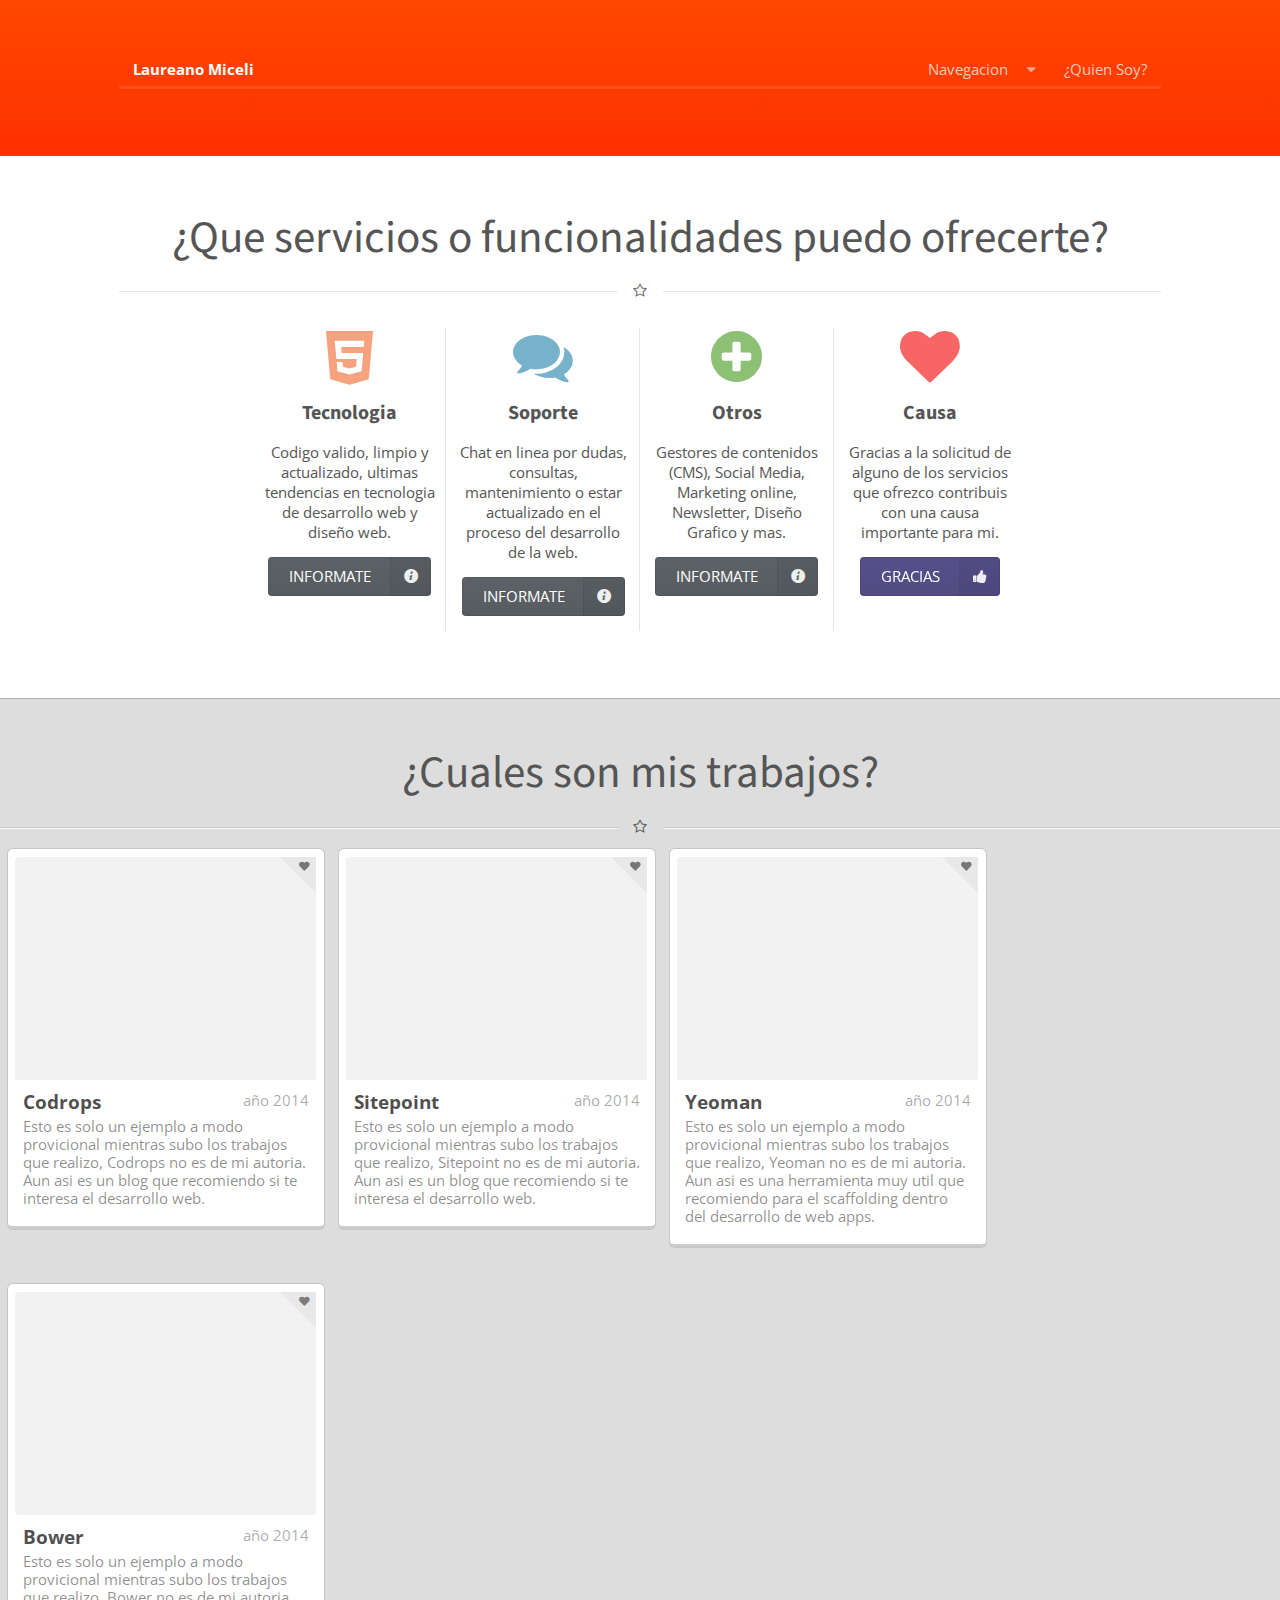
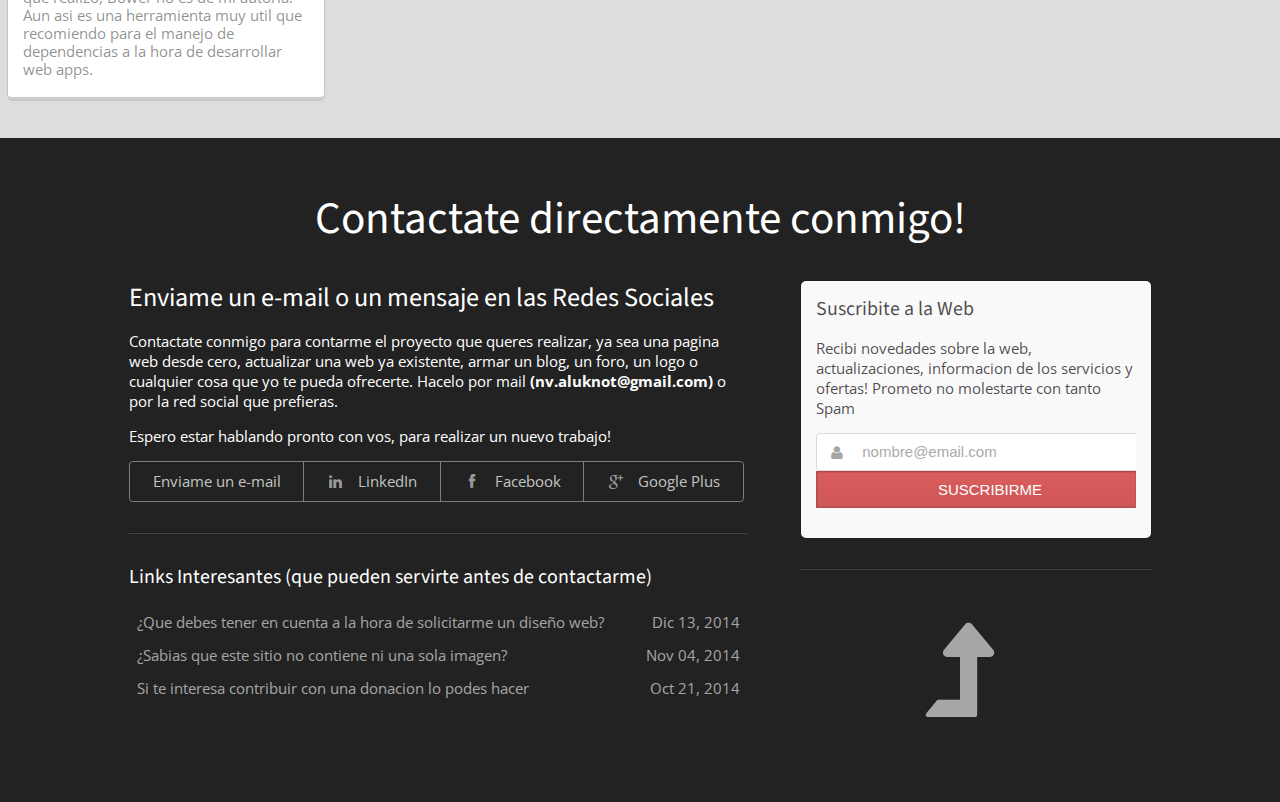
<file: index.html>
<!DOCTYPE html><html id=top><head><!-- Standard Meta --><meta charset=utf-8><meta http-equiv=X-UA-Compatible content="IE=edge,chrome=1"><meta name=viewport content="width=device-width, initial-scale=1.0, maximum-scale=1.0"><!-- Site Properities --><title>Laureano Miceli</title><link href="http://fonts.googleapis.com/css?family=Source+Sans+Pro:400,700|Open+Sans:300italic,400,300,700" rel=stylesheet type=text/css><link rel=stylesheet type=text/css href=css/semantic.min.css><link rel=stylesheet type=text/css href=css/hover.min.css><link rel=stylesheet type=text/css href=css/style.min.css></head><body id=home><div class="ui inverted page grid masthead segment"><div class=column><div class="inverted secondary pointing ui menu"><div id=mylogo class="header item">Laureano Miceli</div><div class="right menu"><div class="ui top right pointing mobile dropdown link item">Menu <i class="dropdown icon"></i><div class=menu><a href=#servicios class=item>Servicios</a> <a href=#portfolio class=item>Portfolio</a> <a href=#contactme class=item>Contactame</a></div></div><div class="ui dropdown link item">Navegacion <i class="dropdown icon"></i><div class=menu><a href=#servicios class=item>Servicios</a> <a href=#portfolio class=item>Portfolio</a> <a href=#contactme class=item>Contactame</a></div></div><a href=#quiensoy rel=whoiam class=item>¿Quien Soy?</a></div></div><div id=banner class="ui hidden transition information"><h1 class="ui inverted header">Diseño Web a Medida</h1><p>Te desarrollo y te diseño la web a tu medida, con el contenido, con la forma y con los colores que quieras</p><div class="large basic inverted animated fade ui button"><a class="visible content">Precios Accesibles</a> <a href=#contactme class="hidden content">Contactame!</a></div></div></div></div><div id=quiensoy class="ui page grid overview segment" style="display: none;"><div class=row><div class=column><h1 class="center aligned ui header">¿Quien Soy?</h1><div class="ui horizontal divider"><i class="empty star icon"></i></div></div></div><div class=row><div class="center aligned four wide column"><div class="ui circular image"><img src=files/perfil.jpg></div></div><div class="twelve wide column normalpage"><p>Que tal, me llamo <b>Laureano Miceli</b></p><p>Soy un desarrollador web situado en Argentina, Buenos Aires (Capital Federal). Me especializo principalmente en el <i>front-end</i> pero tambien me desenvuelvo como <i>back-end</i>. Generalmente me ocupo de proyectos personales, que en breve los podran ver en el sector de la web donde muestro <a href=#portfolio>mis trabajos realizados</a>, en cuanto los termine y los ponga online.</p><p>Me he dedicado al aprendizaje del desarrollador web por un largo tiempo, lamentablemente perdi varios de esos trabajos personales que hice en el pasado, entre ellos he creado y manejado durante varios años una comunidad de juegos con servidores y un foro bastante grande. Por motivos personales y falta de tiempo me tuve que ausentar de todo ello y del desarrollador web. Sin embargo aqui estoy, hace unos meses que volvi ya que me encuentro sin trabajo y me gusta mucho el hacer webs e idear proyectos. Aparte de que humildemente me considero bueno en esto, me estoy adaptando a las nuevas tecnologias ya que en los ultimos años hubieron cambios muy importantes en este mundillo. Buenos cambios, pero que lleva su tiempo acomodarse a estas nuevas tendencias cuando uno estaba acostumbrado a manejarse de otra manera.</p><p>Algunas de las tecnologias que utilizo a la hora de realizarlos son:</p><div class="ui bulleted divided list"><div class=item><a class=top-item>HTML5/CSS3</a><div class=list><a class=item>Semantic-UI</a> <a class=item>GroundworkCSS 2</a></div></div><div class=item><a class=top-item>Javascript</a><div class=list><a class=item>jQuery</a> <a class=item>AngularJS</a> <a class=item>AJAX</a> <a class=item>CoffeeScript</a></div></div><div class=item><a class=top-item>Celulares</a><div class=list><a class=item>Phonegap</a> <a class=item>Ionic</a></div></div><div class=item><a class=top-item>PHP</a><div class=list><a class=item>Laravel (favorito)</a> <a class=item>CodeIgniter</a></div></div><div class=item><a class=top-item>Base de Datos</a><div class=list><a class=item>MySQL</a> <a class=item>FireBase (en aprendizaje)</a></div></div><div class=item><a class=top-item>Utilidades</a><div class=list><a class=item>GitHub</a> <a class=item>Node.js</a> <a class=item>Yeoman</a> <a class=item>Grunt</a> <a class=item>Gulp</a> <a class=item>Bower</a></div></div></div><p>Me manejo en el entorno de <b>Windows 8.1</b>, principalmente por cuestiones de comodidad, sin menospreciar a <b>Linux</b> del cual tengo un muy buen concepto pero solo lo utilice para administrar servidores por cuestiones de rendimiento que se requerian. Utilizo varios editores de codigo dependiendo la circustancia, entre ellos <a href=http://www.sublimetext.com/3 target=_blank>Sublime Text 3</a>, <a href="https://atom.io/" target=_blank>Atom</a> y mi favorito <a href="http://brackets.io/">Backets</a>, no soy muy partidario de IDËs pero he usado <b>Dreamweaver</b> hace un tiempo. Entre varios plugins que utilizo para los editores de codigo cabe señalar a <a href="http://emmet.io/" target=_blank>Emmet</a>. Otra cuestion a mencionar es que tambien desarrollo <b>aplicaciones para celulares</b>, pero es algo mas reciente y de lo cual estoy aprendiendo.</p><p>Fuera de lo que soy como desarrollador web en mis tiempos libres juego con la mezcla de musica electronica, con los controladores <b>X1</b> y <b>Z1</b>. Tengo una perra <b>Magyar Vizsla</b> hermosa que me acompaña incondicionalmente llamada <a href=ajax/yshna.html rel=modal target=_blank>Yshna</a>. Y una novia con un corazon unico y muy especial, con quien comparto gran parte de mi vida.</p><p>Me gusta mucho la lectura de libros, generalmente ensayos que traten un tema particular. Algunos de los que he leido fueron: <b>El psicoanálisis ¡vaya timo!</b>, <b>Introducción a la epistemología objetivista</b>, <b>Fin del Juego</b>, <b>Los dragones del Edén</b>, <b>The Long Hard Road out of Hell</b>, <b>El señor de los venenos</b>. Actualmente estoy leyendo <b>El mundo y sus demonios</b> que me parece <i>excelente</i>, una palabra que podemos asociar indiscutiblemente con el autor del libro, <a href=http://es.wikipedia.org/wiki/Carl_Sagan target=_blank>Carl Sagan</a>. Y a su vez tengo la mirada fijada de los futuros libros que quiero leer que serian: <b>Ágilmente</b> y <b>Zen y el arte del mantenimiento de la motocicleta</b> que me lo regalo un amigo.</p><p>Me encanta escuchar musica, de todo tipo, para trabajar, para relajarme, para divertirme, viva la musica! y algunas de las bandas o artistas que me gustan, mezclando todo tipo de generos, son: <a href="https://www.youtube.com/watch?v=PERf5un2nC0" target=_blank>Unknown Mortal Orchestra</a>, <a href="https://www.youtube.com/watch?v=0uC25NIR3gM" target=_blank>BADBADNOTGOOD</a>, <a href="https://www.youtube.com/watch?v=putV0bUORp4" target=_blank>James Blake</a>, <a href="https://www.youtube.com/watch?v=zileXIdVc00" target=_blank>Richard Hawley</a>, <a href="https://www.youtube.com/watch?v=wIyGBQW_9Pc" target=_blank>Grizzly Bear</a>, <a href="https://www.youtube.com/watch?v=HkNwuY2JUHQ" target=_blank>Connan Mockasin</a>, <a href="https://www.youtube.com/watch?v=C3--OW7Vi3E" target=_blank>Omar Rodríguez López</a>, <a href="https://www.youtube.com/watch?v=D_F3mp01HVA" target=_blank>Dusty Kid</a>, <a href="https://www.youtube.com/watch?v=EH_OtOqrrAA" target=_blank>Devendra Banhart</a>, <a href="https://www.youtube.com/watch?v=IxCwilZwA1s" target=_blank>Coil</a>, <a href="https://www.youtube.com/watch?v=wo8aSo5Tv1E" target=_blank>Air</a>, <a href="https://www.youtube.com/watch?v=RS93SXk951k" target=_blank>Tame Impala</a>, <a href="https://www.youtube.com/watch?v=cfdqzVYt8Do" target=_blank>Mogwai</a>, <a href="https://www.youtube.com/watch?v=CaaLhFlK32s" target=_blank>Lana del Rey</a>, <a href="https://www.youtube.com/watch?v=mNk9cbJqtjs" target=_blank>Tosca</a>, <a href="https://www.youtube.com/watch?v=DrtWt7fDOdM" target=_blank>Boards of Canada</a>, <a href="https://www.youtube.com/watch?v=woAcXSMyCEw" target=_blank>Deftones</a>, <a href="https://www.youtube.com/watch?v=tb33pEpsYR8" target=_blank>Marilyn Manson</a>, <a href="https://www.youtube.com/watch?v=qw2LU1yS7aw" target=_blank>Slipknot</a>, <a href="https://www.youtube.com/watch?v=ZpvjMU8VbaE" target=_blank>Babasónicos</a>, <a href="https://www.youtube.com/watch?v=5XcrCSDQKII" target=_blank>Juana Molina</a>, <a href="https://www.youtube.com/watch?v=kqJ2iZ8HJcc" target=_blank>Little People</a>, <a href="https://www.youtube.com/watch?v=hf-B3Y3B0TQ" target=_blank>Arctic Monkeys</a>, <a href="https://www.youtube.com/watch?v=2iyAmfp3ZWA" target=_blank>The Black Keys</a>, <a href="https://www.youtube.com/watch?v=xhqXSoyPQZk" target=_blank>The Kooks</a>, y un larguisimo etcetera.</p></div></div></div><div id=servicios class="ui page grid overview segment"><div class=row><div class=column><h1 class="center aligned ui header">¿Que servicios o funcionalidades puedo ofrecerte?</h1><div class="ui horizontal divider"><i class="empty star icon"></i></div></div></div><div class="ui two wide column"></div><div class="twelve wide column"><div class="ui four column center aligned stackable divided grid"><div class=column><div class="ui icon header"><i class="html5 push link icon"></i> Tecnologia</div><p>Codigo valido, limpio y actualizado, ultimas tendencias en tecnologia de desarrollo web y diseño web.</p><p><a class="ui black right labeled icon button" rel=modal href=ajax/tecnologia.html>Informate <i class="info basic icon"></i></a></p></div><div class=column><div class="ui icon header"><i class="chat buzz link icon"></i> Soporte</div><p>Chat en linea por dudas, consultas, mantenimiento o estar actualizado en el proceso del desarrollo de la web.</p><p><a class="ui black right labeled icon button" rel=modal href=ajax/soporte.html>Informate <i class="info basic icon"></i></a></p></div><div class=column><div class="ui icon header"><i class="add sign wobble-skew link icon"></i> Otros</div><p>Gestores de contenidos (CMS), Social Media, Marketing online, Newsletter, Diseño Grafico y mas.</p><p><a class="ui black right labeled icon button" rel=modal href=ajax/otros.html>Informate <i class="info basic icon"></i></a></p></div><div class=column><div class="ui icon header"><i class="heart pulse-grow link icon"></i> Causa</div><p>Gracias a la solicitud de alguno de los servicios que ofrezco contribuis con una causa importante para mi.</p><p><a class="ui pulse-grow purple right labeled icon button" rel=modal href=ajax/causa.html>Gracias <i class="thumbs up icon"></i></a></p></div></div></div></div><div id=portfolio class="ui works items"><div class=row><div class=column><h1 class="center aligned ui header">¿Cuales son mis trabajos?</h1><div class="ui horizontal divider"><i class="empty star icon"></i></div></div></div><div class=item><div class="ui image dimmable"><div class="ui dimmer"><div class=content><div class=center><h3 class="ui header">HTML5/CSS3</h3><a rel=incrementer id=codrops class="ui purple button" href=http://tympanus.net/codrops target=_blank>Ir a la Web</a></div></div></div><iframe src=http://tympanus.net/codrops style="width: 100%; height: 220px" scrolling=no marginwidth=0 marginheight=0 frameborder=0 vspace=0 hspace=0></iframe><a class="like ui corner label"><i class="like icon"></i></a></div><div class=content><div class=meta>año 2014</div><div class=name>Codrops</div><p class=description>Esto es solo un ejemplo a modo provicional mientras subo los trabajos que realizo, Codrops no es de mi autoria. Aun asi es un blog que recomiendo si te interesa el desarrollo web.</p><div class=extra></div></div></div><div class=item><div class="ui image dimmable"><div class="ui dimmer"><div class=content><div class=center><h3 class="ui header">HTML5/CSS3/JS/AJAX/PHP</h3><a rel=incrementer id=sitepoint class="ui purple button" href="http://www.sitepoint.com/" target=_blank>Ir a la Web</a></div></div></div><iframe src="http://www.sitepoint.com/" style="width: 100%; height: 220px" scrolling=no marginwidth=0 marginheight=0 frameborder=0 vspace=0 hspace=0></iframe><a class="like ui corner label"><i class="like icon"></i></a></div><div class=content><div class=meta>año 2014</div><div class=name>Sitepoint</div><p class=description>Esto es solo un ejemplo a modo provicional mientras subo los trabajos que realizo, Sitepoint no es de mi autoria. Aun asi es un blog que recomiendo si te interesa el desarrollo web.</p><div class=extra></div></div></div><div class=item><div class="ui image dimmable"><div class="ui dimmer"><div class=content><div class=center><h3 class="ui header">HTML5/CSS3/PHP</h3><a rel=incrementer id=yeoman class="ui purple button" href="http://yeoman.io/" target=_blank>Ir a la Web</a></div></div></div><iframe src="http://yeoman.io/" style="width: 100%; height: 220px" scrolling=no marginwidth=0 marginheight=0 frameborder=0 vspace=0 hspace=0></iframe><a class="like ui corner label"><i class="like icon"></i></a></div><div class=content><div class=meta>año 2014</div><div class=name>Yeoman</div><p class=description>Esto es solo un ejemplo a modo provicional mientras subo los trabajos que realizo, Yeoman no es de mi autoria. Aun asi es una herramienta muy util que recomiendo para el scaffolding dentro del desarrollo de web apps.</p><div class=extra></div></div></div><div class=item><div class="ui image dimmable"><div class="ui dimmer"><div class=content><div class=center><h3 class="ui header">HTML5/CSS3/JS</h3><a rel=incrementer id=bower class="ui purple button incrementer" href="http://bower.io/" target=_blank>Ir a la Web</a></div></div></div><iframe src="http://bower.io/" style="width: 100%; height: 220px" scrolling=no marginwidth=0 marginheight=0 frameborder=0 vspace=0 hspace=0></iframe><a class="like ui corner label"><i class="like icon"></i></a></div><div class=content><div class=meta>año 2014</div><div class=name>Bower</div><p class=description>Esto es solo un ejemplo a modo provicional mientras subo los trabajos que realizo, Bower no es de mi autoria. Aun asi es una herramienta muy util que recomiendo para el manejo de dependencias a la hora de desarrollar web apps.</p><div class=extra></div></div></div></div><div id=contactme class="ui inverted page grid stackable relaxed feature segment"><div class=row><div class=column><h1 class="center aligned ui header">Contactate directamente conmigo!</h1></div></div><div class=row><div class="ten wide column"><h2 class="ui header">Enviame un e-mail o un mensaje en las Redes Sociales</h2><p>Contactate conmigo para contarme el proyecto que queres realizar, ya sea una pagina web desde cero, actualizar una web ya existente, armar un blog, un foro, un logo o cualquier cosa que yo te pueda ofrecerte. Hacelo por mail <b>(<script>document.write('nv.aluknot' + '@' + 'gmail.com');</script>)</b> o por la red social que prefieras.</p><p>Espero estar hablando pronto con vos, para realizar un nuevo trabajo!</p><div class="ui basic buttons"><a onclick="this.href='mailto:' + 'nv.aluknot' + '&#x40;' + 'gmail.com' + '?subject=Solicitud para un Desarrollo Web'" class="ui animated button"><div class="visible content">Enviame un e-mail</div><div class="hidden content"><i class="mail outline icon"></i></div></a> <a href="https://www.linkedin.com/profile/view?id=132854387" target=_blank class="ui button"><i class="linkedin icon"></i> LinkedIn</a> <a href=https://www.facebook.com/laureano.miceli target=_blank class="ui button"><i class="facebook icon"></i> Facebook</a> <a haref=https://plus.google.com/u/0/+LaureanoMiceli/posts target=_blank class="ui button"><i class="google plus icon"></i> Google Plus</a></div><div class="ui inverted section divider"></div><h3 class="ui header">Links Interesantes (que pueden servirte antes de contactarme)</h3><div class="ui inverted animated selection list"><a href=ajax/posts/trabajo.html rel=modal class=item>¿Que debes tener en cuenta a la hora de solicitarme un diseño web?<div class="right floated">Dic 13, 2014</div></a> <a href=ajax/posts/imagen.html rel=modal class=item>¿Sabias que este sitio no contiene ni una sola imagen?<div class="right floated">Nov 04, 2014</div></a> <a href=ajax/posts/donacion.html rel=modal class=item>Si te interesa contribuir con una donacion lo podes hacer<div class="right floated">Oct 21, 2014</div></a></div></div><div class="six wide column"><div class="ui secondary form segment"><form id=subscripter style="display: block;"><h3 class="ui header">Suscribite a la Web</h3><p>Recibi novedades sobre la web, actualizaciones, informacion de los servicios y ofertas! Prometo no molestarte con tanto Spam</p><div class=field><div class="ui left icon action input"><i class="user icon"></i> <input name=email id=email type=text placeholder=nombre@email.com> <input class="ui red submit button" type=submit name=submit value=Suscribirme><!-- <a href="#" class="ui red submit button">Suscribirme</a> --></div></div><div class="ui error message"></div></form><div id=test style="display: none; background: #3EBB43; border-radius: 10px; padding: 15px; color: #fff; font-size: 3em;">Gracias por suscribirte <i class="thumbs up icon"></i></div></div><div class="ui inverted section divider"></div><div class="ui one colum center segment inverted aligned"><i class="massive gotop float level up link icon"></i></div></div></div></div><div class="ui modal ajaxcontent"></div><!--
<div class="ui inverted purple page grid segment">
<div class="ten wide column">
<div class="ui three column stackable grid">
<div class="column">
<div class="ui header">Web</div>
<div class="ui inverted link list">
<a class="item">Accesibilidad</a>
<a class="item">Librerias</a>
<a class="item">Mapa del Sitio</a>
</div>
</div>
<div class="column">
<div class="ui header">Desarrollador</div>
<div class="ui inverted link list">
<a class="item">¿Quien soy?</a>
<a class="item">Mi Curriculum</a>
<a class="item">Contactame</a>
</div>
</div>
<div class="column">
<div class="ui header">Webs Amigas</div>
<div class="ui inverted link list">
<a class="item">Link1</a>
<a class="item">Link2</a>
<a class="item">Link3</a>
</div>
</div>
</div>
</div>
<div class="six wide right floated aligned column">
<i class="massive gotop float level up link icon"></i>
</div>
</div>
--><script src=http://cdnjs.cloudflare.com/ajax/libs/jquery/2.0.3/jquery.js></script><script src=http://ajax.aspnetcdn.com/ajax/jquery.validate/1.13.1/jquery.validate.min.js></script><script src=https://cdn.firebase.com/js/client/2.0.6/firebase.js></script><script src=js/semantic.min.js></script><script src=js/homepage.min.js></script></body></html>
</file>
